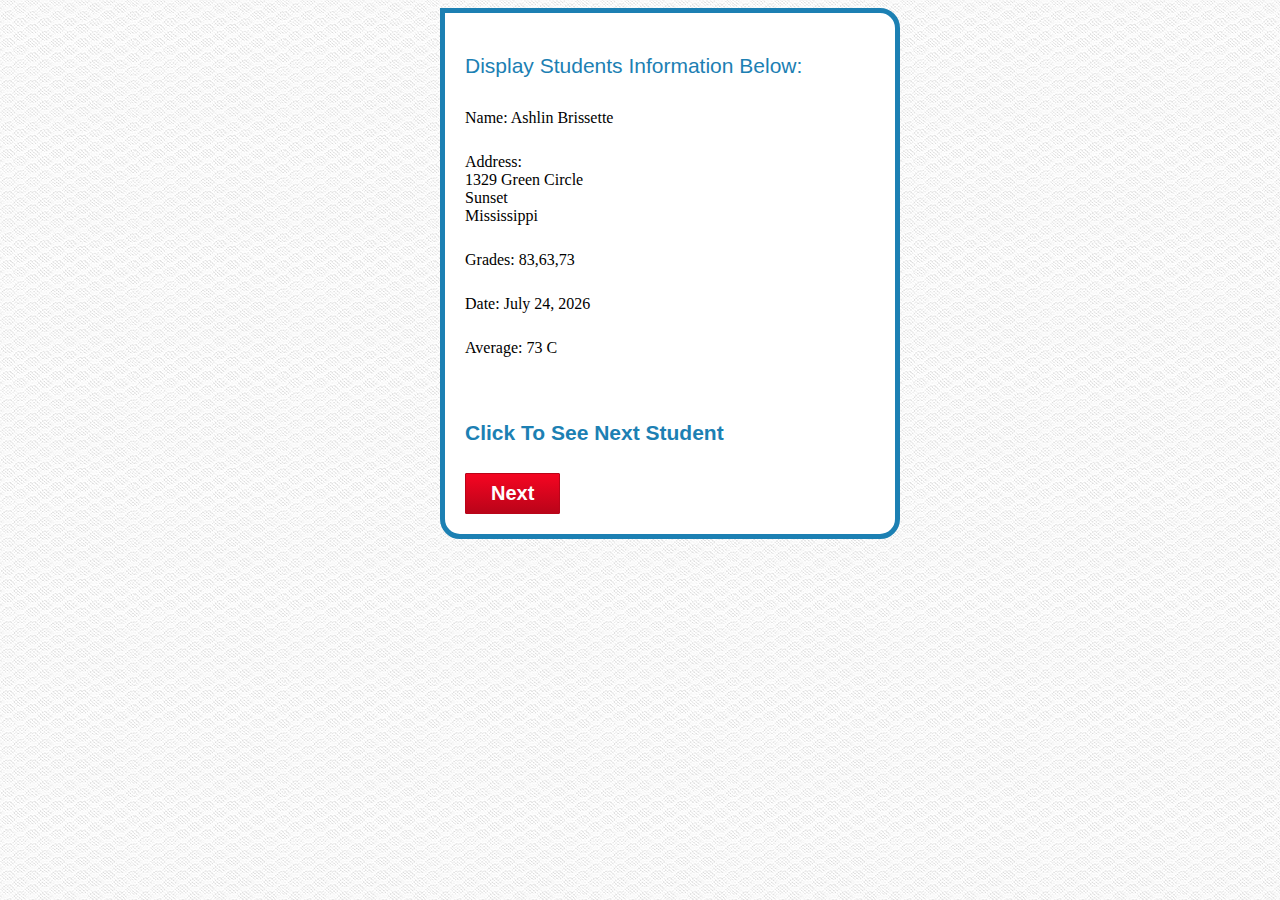
<file: FINAL EXAM/goal8_assign_final/index.html>
<!doctype html>  

<html lang="en">
<head>
	<meta charset="utf-8">

	<meta http-equiv="X-UA-Compatible" content="IE=edge,chrome=1">
	
	<title>Goal6: Mid Term</title>
	<meta name="description" content="">
	<meta name="author" content="">
	
	<link rel="stylesheet" href="css/style.css">

</head>

<body>

<div id="form_box">
    <div id="contact-form">
        <p class="heading">Display Students Information Below:</p>
        <div id="form-box">                     
                
                <div id="output">
                    <div id="name">
                        <p></p>
                    </div>
                    <div id="address">
                        <p></p>
                    </div>
                    <div id="grades">
                        <p></p>
                    </div>
                    <div id="date">
                        <p></p>
                    </div>
                    <div id="avg">
                        <p></p>
                    </div>
                    <div id="phone">
                        <p></p>
                    </div>
                    <!-- <div class="clear"></div> -->
                </div>

                <div id="info_box">
                    <div id="info_btn">
                        <h4 id="round" class="heading">Click To See Next Student</h4>
                        <a href="#" class="buttonred">Next</a>
                    </div>
                </div>
        </div>        
        <div class="clear"></div>
    </div>
</div>
	
<script src="js/student.js"></script>
<script src="js/main.js"></script>
</body>
</html>
</file>
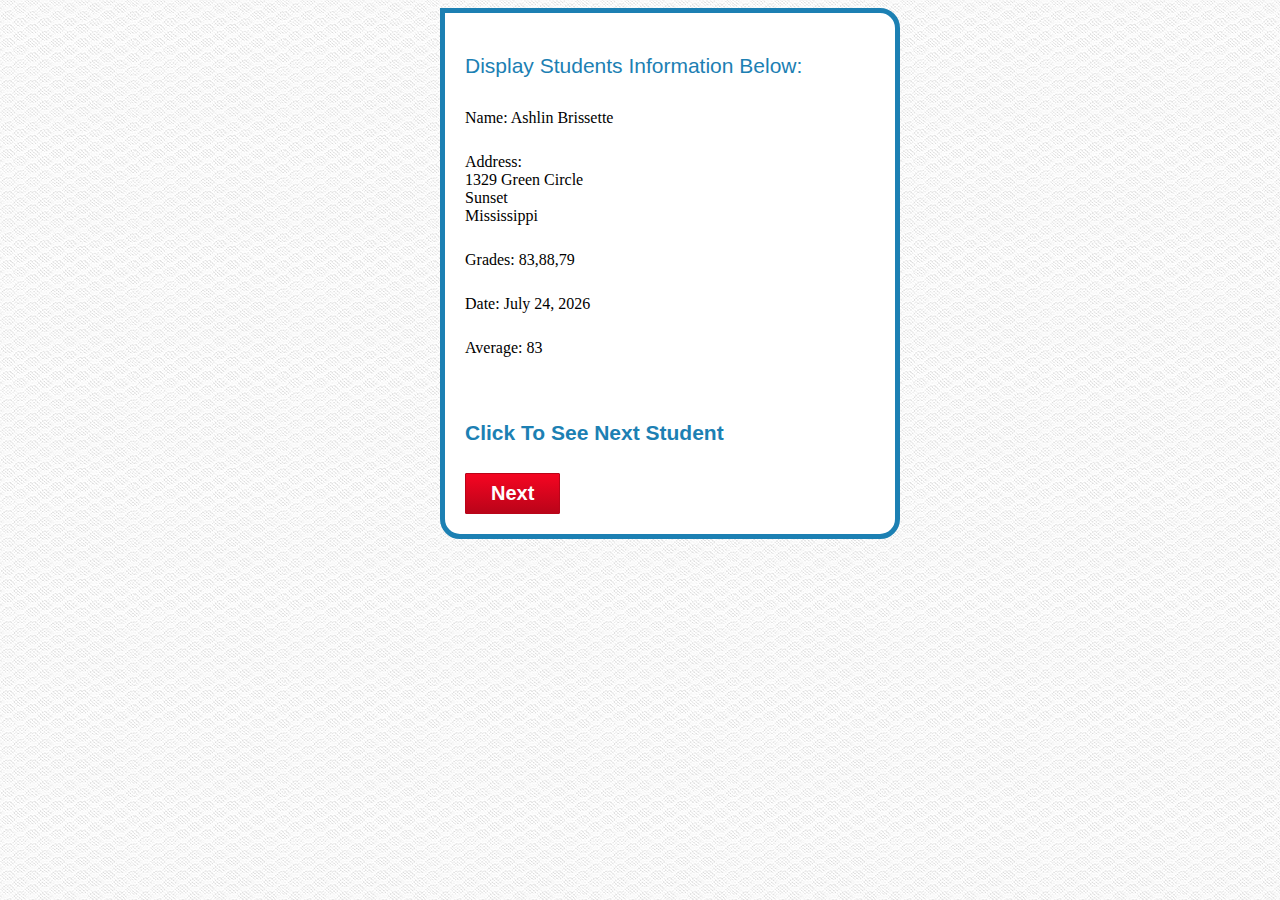
<file: MIDTERM/goal6_assign_midterm/index.html>
<!doctype html>  

<html lang="en">
<head>
	<meta charset="utf-8">

	<meta http-equiv="X-UA-Compatible" content="IE=edge,chrome=1">
	
	<title>Goal6: Mid Term</title>
	<meta name="description" content="">
	<meta name="author" content="">
	
	<link rel="stylesheet" href="css/style.css">

</head>

<body>

<div id="form_box">
    <div id="contact-form">
        <p class="heading">Display Students Information Below:</p>
        <div id="form-box">                     
                
                <div id="output">
                    <div id="name">
                        <p></p>
                    </div>
                    <div id="address">
                        <p></p>
                    </div>
                    <div id="grades">
                        <p></p>
                    </div>
                    <div id="date">
                        <p></p>
                    </div>
                    <div id="avg">
                        <p></p>
                    </div>
                    <div id="phone">
                        <p></p>
                    </div>
                    <!-- <div class="clear"></div> -->
                </div>

                <div id="info_box">
                    <div id="info_btn">
                        <h4 id="round" class="heading">Click To See Next Student</h4>
                        <a href="#" class="buttonred">Next</a>
                    </div>
                </div>
        </div>        
        <div class="clear"></div>
    </div>
</div>
	
   
<script src="js/main.js"></script>
</body>
</html>
</file>
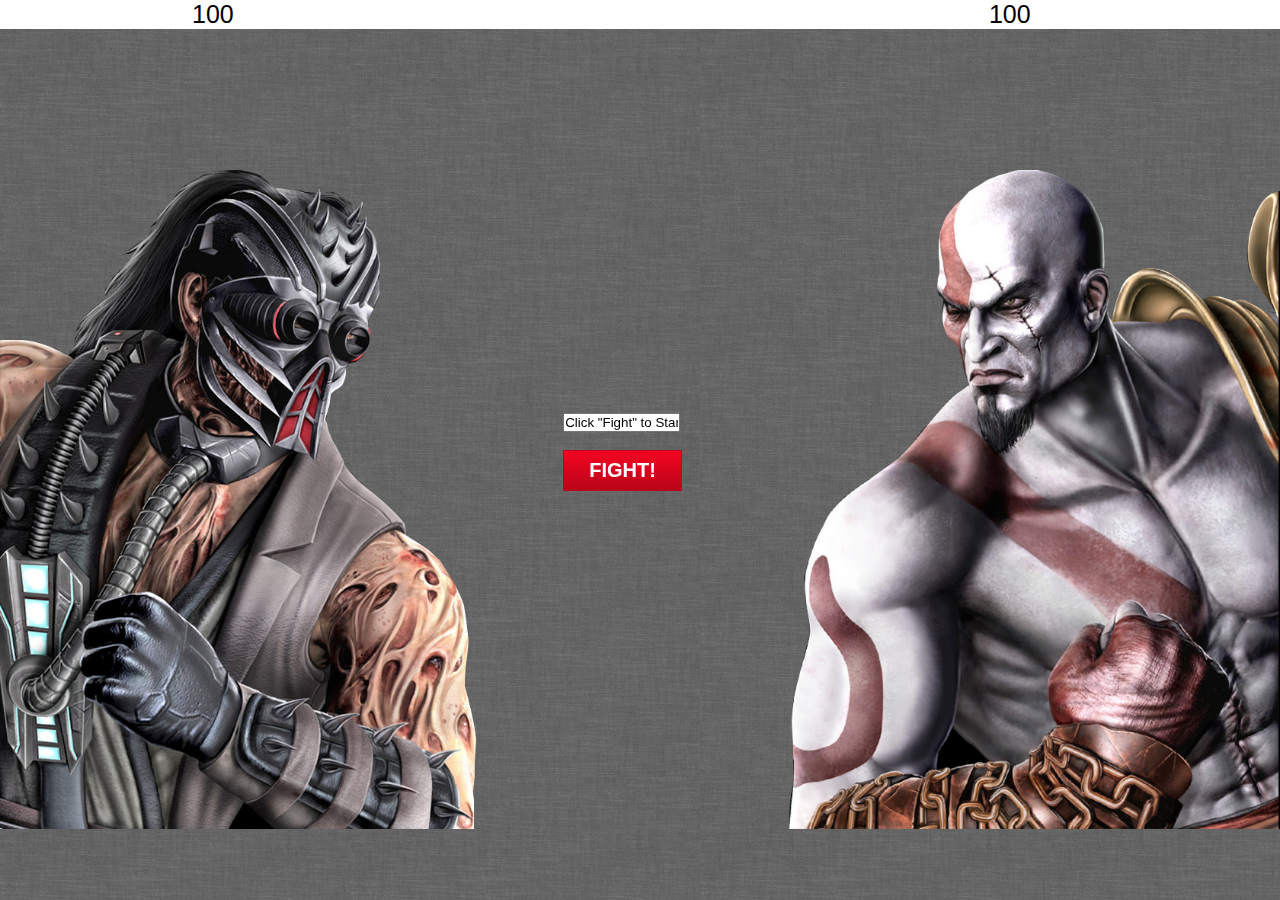
<file: Wk1/goal1_assign_duel1/index.html>
<!doctype html>  

<head>

	<title>Fight App</title>

	<link rel="stylesheet" href="css/style.css">

</head>

<body>
<div id="scores">
	<div id="kabal">
		<p>100</p>
	</div>

	<div id="kratos">
		<p>100</p>
	</div>
	<div class="clear"></div>
</div>
<div id="fight_box">

	<div id="fight_btn">
		<form id="round_number">
		  <input value="Round 1 - Tied"></input>
		</form><br>
		<a href="#" class="buttonblue">FIGHT!</a>
	</div>
	<div id="fight_bg">
		<img src="images/fight_bg.png">
	</div>
</div>

<script src="js/main.js"></script>
</body>
</html>
</file>
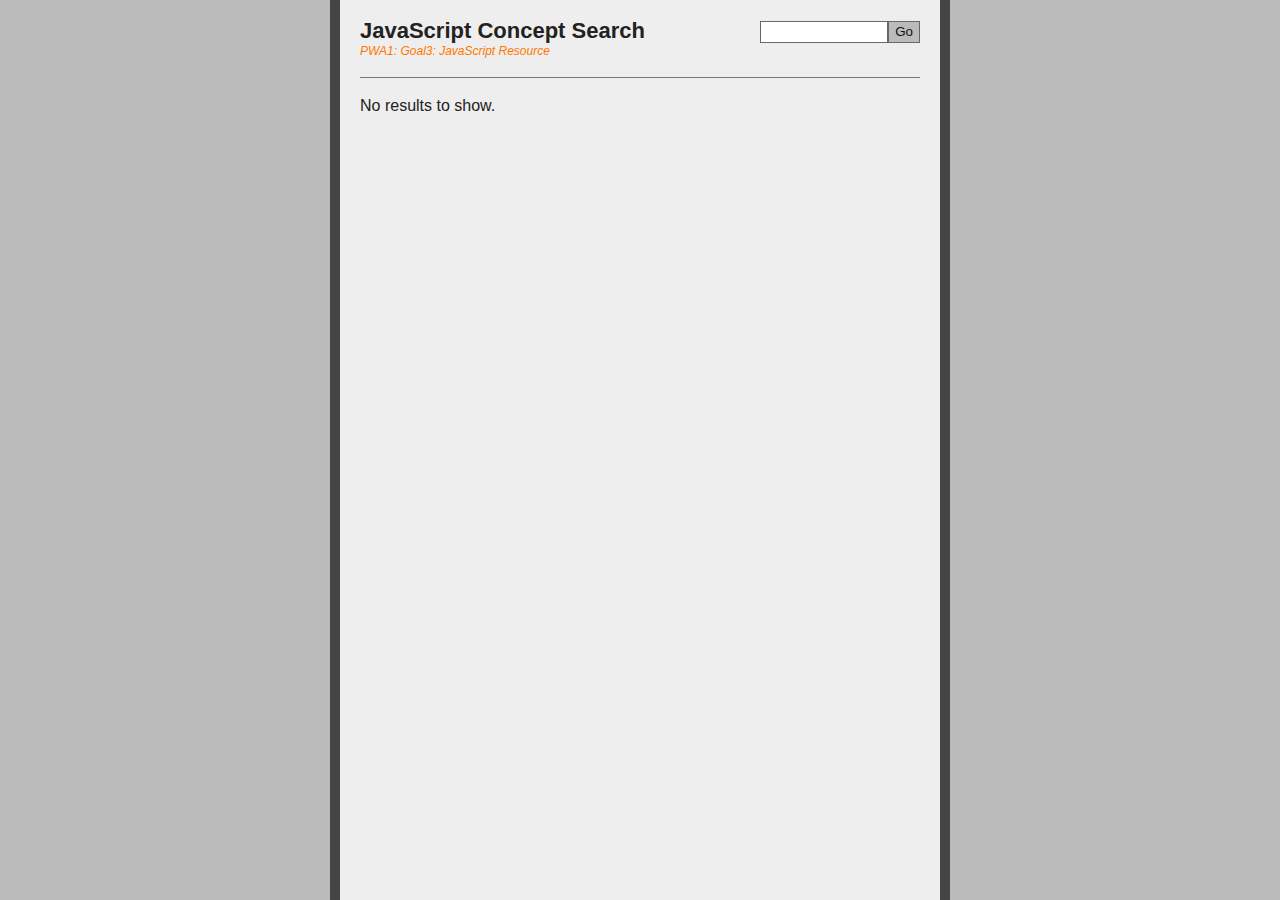
<file: Wk1/goal3_assign_debug_v2/index.html>
<!DOCTYPE html>
<html lang="en">
<head>
	<meta charset="utf-8" />
	<title>Goal 3: Assignment: JavaScript Search Engine</title>
	<link href="style.css" rel="stylesheet" type="text/css" />
</head>
<body id="index" class="home">
	<div id="sitewrap">
		<div id="wrap">
			<div id="logowrap">
				<h1>JavaScript Concept Search</h1>
				<p class="headsub">PWA1: Goal3: JavaScript Resource</p>
			</div>
			
			<div id="searchwrap">
				<form name="searchForm" id="searchForm">
					<input type="text" name="search" id="search" /><input type="submit" id="ssubmit" value="Go" />
				</form>
			</div>
			
			<div id="results">
				<p>No results to show.</p>
			</div>
		</div>
	</div>

	<script type="text/javascript" src="js/database.js"></script>
	<script type="text/javascript" src="js/search.js"></script>
</body>
</html>
</file>
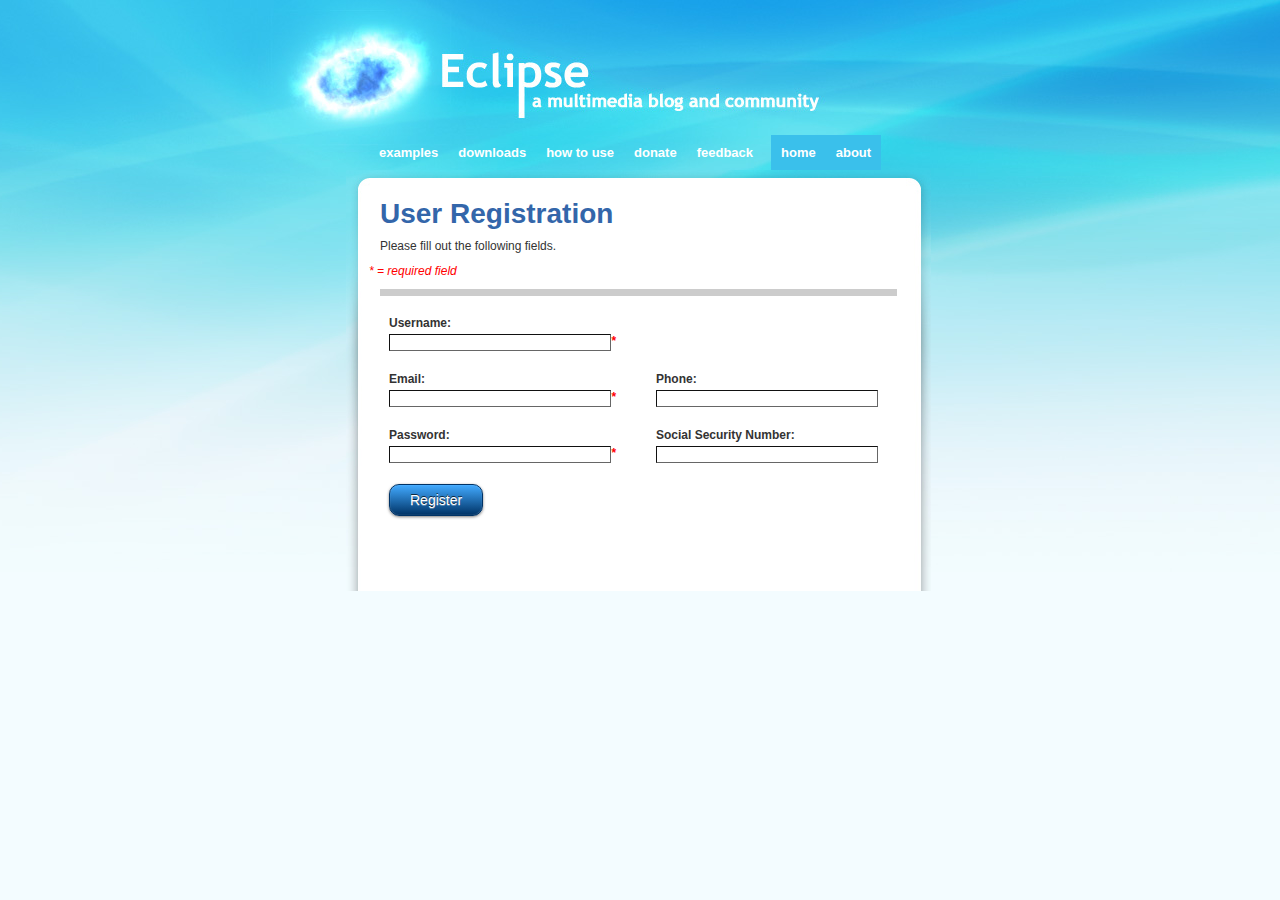
<file: Wk3/goal5_assign_validation/index.html>
<!doctype html>  

<head>
    <link rel="stylesheet" href="style.css?v=2">
	
	<title>User Registration</title>

</head>

<body>

    <div style="width:930px; height:135px; margin:0 auto; padding:0px;">
        <div style="float:right; margin:0px; padding:0px; width:30px; height:60px;"></div>
        <div id="upperright"></div>
        <div class="clear"></div>
    </div>

    <div id="wrap">

        <div style="float:left; margin:0px; padding:0px; height:12px; width:194px;"></div>

        <div id="nav2">
            <a href="#examples">examples</a><a href="#downloads">downloads</a><a href="#howtouse">how to use</a><a href="#donate">donate</a><a href="#feedback">feedback</a>
        </div>

        <div id="nav1"><a href="#">home</a><a href="#">about</a></div>

        <div class="clear"></div>

        <div id="leftnav" style="background:none;"><div id="leftnavinside"></div>
     </div>

	<div id="contentbgwrap">
	<div id="contentbg">
		<div id="contentwrap">
			
			<div id="dss">
                <h1 class="dssheader">User Registration</h1>
                <p>Please fill out the following fields.</p>
                <div class="f_reqs formfull">* = required field</div>
                <div class="separator"></div>
             
                <form id="myform" name="myform" method="post">
                    <ul>

                        <li class="formleft">
                              <label>Username: </label>
                              <input type="text" name="f_username" id="f_username" class="words required" />
                              <label class="f_reqs" id="f_username_req">*</label>
                              <span class="f_errors" id="f_username_error">Numbers, letters, and underscores only.</span>
                        </li>
                        <li class="formleft">
                            <label>Email: </label>
                            <input type="text" name="f_email" id="f_email" class="required email" />
                            <label class="f_reqs" id="f_email_req">*</label>
                            <span class="f_errors" id="f_email_error">Example: user@domain.com</span>
                        </li>
                        <li class="formright">
                            <label>Phone: </label>
                            <input type="text" name="f_phone" id="f_phone" class="phone" />
                            <label class="f_reqs" id="f_phone_req"></label>
                            <span class="f_errors" id="f_phone_error">Must match this format: (123)456-7890</span>
                        </li>
                        <li class="formleft">
                            <label>Password: </label>
                            <input type="password" name="f_password" id="f_password" class="password words required" />
                            <label class="f_reqs" id="f_password_req">*</label>
                            <div id="pmeter"><div id="pbar"></div></div>
                            <span class="f_errors" id="f_password_error">Your password is required.</span>
                        </li>
                        <li class="formright">
                            <label>Social Security Number: </label>
                            <input type="text" name="f_ssn" id="f_ssn" class="ssn" />
                            <label class="f_reqs" id="f_ssn_req"></label>
                            <span class="f_errors" id="f_ssn_error">Must match this format: 123-56-7890</span>
                        </li>

                        <li class="formleft">
                          <input type="submit" id="f_submit" value="Register" />
                        </li>
                    </ul>
                </form>
   		    </div>

		    <div class="clear" style="height:60px;"></div>

        </div>
	</div>
    </div> <!--/contentbgwrap-->
	<div id="googlewrap" style="background:none;"><div id="googlewrapinside"></div></div>
</div>


<!-- javascript below here -->
<script type="text/javascript" src="js/validate.js"></script>

</body>
</html>
</file>
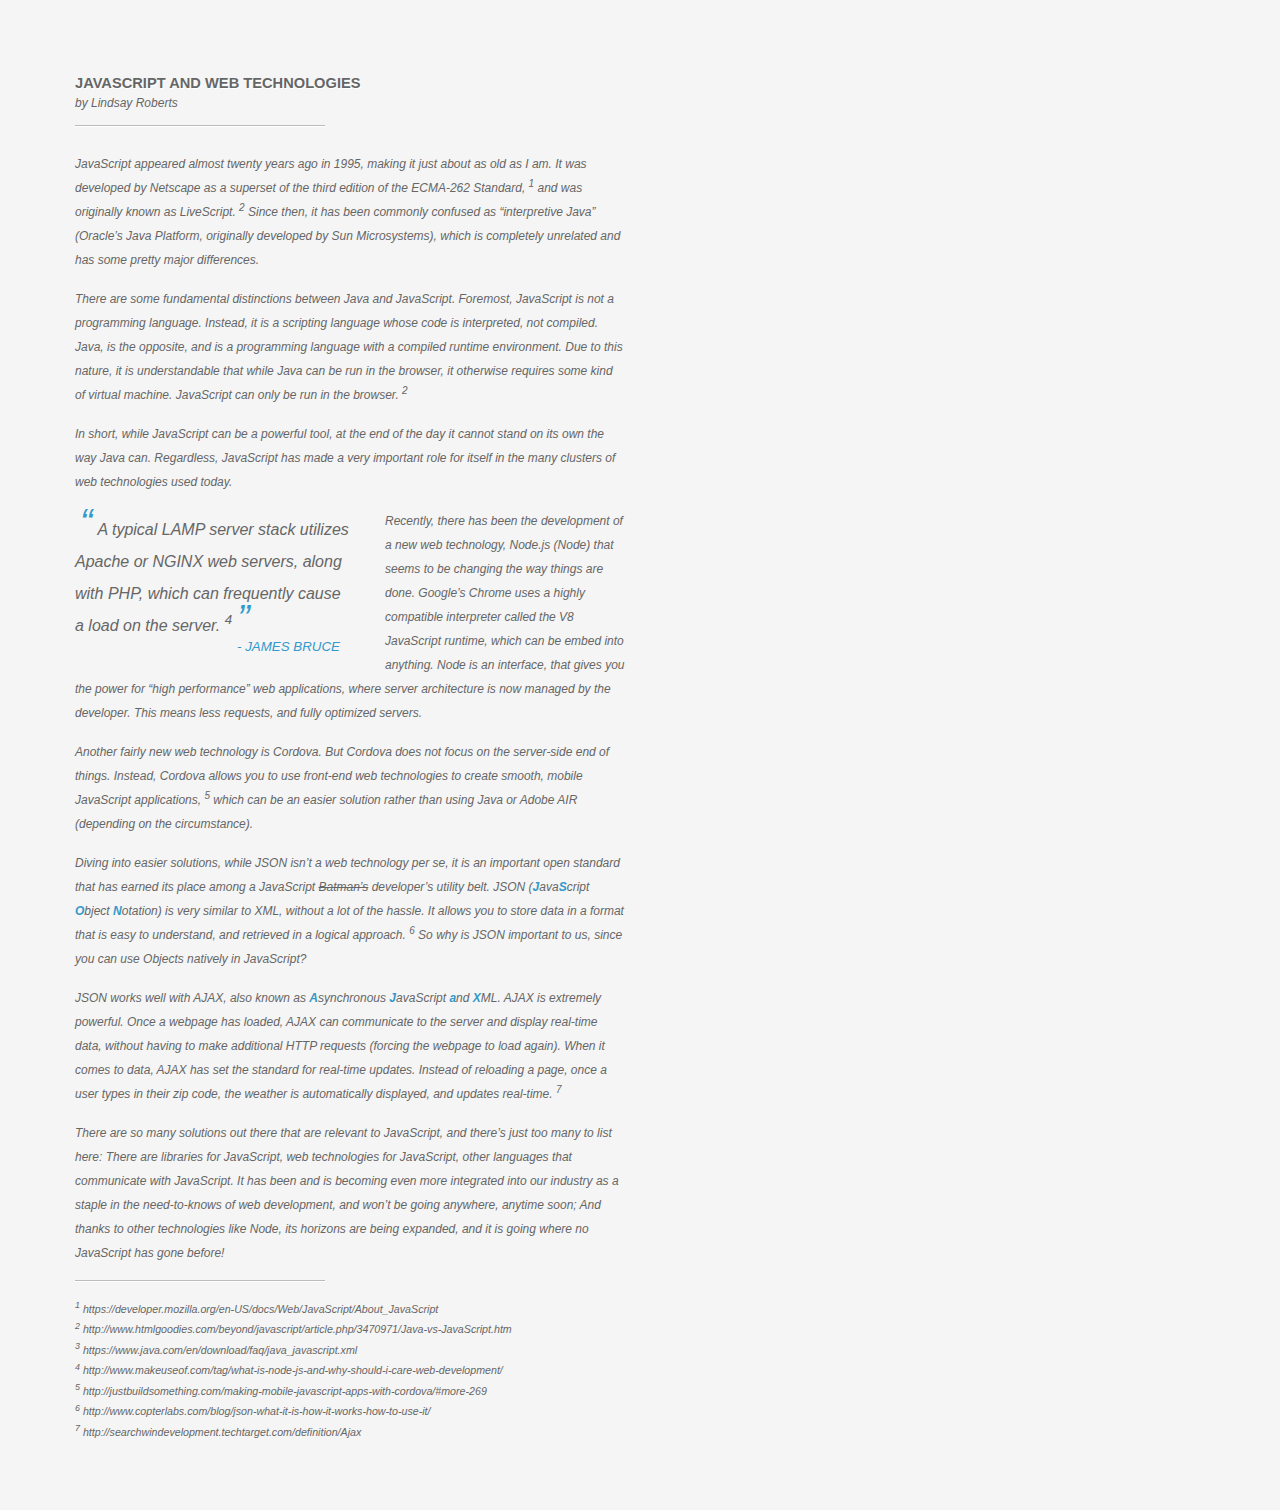
<file: Wk4/JavaScript and Web Technologies (Essay)/index.html>
<!DOCTYPE html>
<html lang="en">
<head>
    <meta charset="utf-8" />
    <link href="css/style.css" rel="stylesheet" type="text/css" />
    <title>JavaScript and Web Technologies</title>
</head>

<body>
<h1>JavaScript and Web Technologies</h1>
<p>by Lindsay Roberts</p>
<div class="line"></div>

<div id="content">
    <p>JavaScript appeared almost twenty years ago in 1995, making it just about as old as I am. It was developed by
        Netscape as a superset of the third edition of the ECMA-262 Standard, <sup>1</sup> and was originally known as
        LiveScript. <sup>2</sup> Since then, it has been commonly confused as “interpretive Java” (Oracle’s Java Platform,
        originally developed by Sun Microsystems), which is completely unrelated and has some pretty major differences.</p>

    <p>There are some fundamental distinctions between Java and JavaScript. Foremost, JavaScript is not a programming
        language. Instead, it is a scripting language whose code is interpreted, not compiled. Java, is the opposite, and
        is a programming language with a compiled runtime environment. Due to this nature, it is understandable that while
        Java can be run in the browser, it otherwise requires some kind of virtual machine. JavaScript can only be run in
        the browser. <sup>2</sup></p>

    <p>In short, while JavaScript can be a powerful tool, at the end of the day it cannot stand on its own the way Java can.
        Regardless, JavaScript has made a very important role for itself in the many clusters of web technologies used today.</p>

    <div id="quote">
        <p><span>“</span>A typical LAMP server stack utilizes Apache or NGINX web servers, along with PHP, which can frequently
            cause a load on the server. <sup>4</sup><span>”</span><br />
            <span id="source">- JAMES BRUCE</span>
        </p>
    </div>

    <p>Recently, there has been the development of a new web technology, Node.js (Node) that seems to be changing the way
        things are done. Google’s Chrome uses a highly compatible interpreter called the V8 JavaScript runtime, which can
        be embed into anything. Node is an interface, that gives you the power for “high performance” web applications,
        where server architecture is now managed by the developer. This means less requests, and fully optimized servers.</p>

    <p>Another fairly new web technology is Cordova. But Cordova does not focus on the server-side end of things.
        Instead, Cordova allows you to use front-end web technologies to create smooth, mobile JavaScript applications,
        <sup>5</sup> which can be an easier solution rather than using Java or Adobe AIR (depending on the circumstance).
    </p>

    <p>Diving into easier solutions, while JSON isn’t a web technology per se, it is an important open standard that has
        earned its place among a JavaScript <del>Batman’s</del> developer’s utility belt. JSON (<b>J</b>ava<b>S</b>cript
        <b>O</b>bject <b>N</b>otation) is very similar to XML, without a lot of the hassle. It allows you to store
        data in a format that is easy to understand, and retrieved in a logical approach. <sup>6</sup> So why is JSON important to us,
        since you can use Objects natively in JavaScript?
    </p>

    <p>JSON works well with AJAX, also known as <b>A</b>synchronous <b>J</b>avaScript <b>a</b>nd <b>X</b>ML. AJAX is extremely powerful. Once a
        webpage has loaded, AJAX can communicate to the server and display real-time data, without having to make
        additional HTTP requests (forcing the webpage to load again). When it comes to data, AJAX has set the standard
        for real-time updates. Instead of reloading a page, once a user types in their zip code, the weather is
        automatically displayed, and updates real-time. <sup>7</sup></p>

    <p>There are so many solutions out there that are relevant to JavaScript, and there’s just too many to list here:
        There are libraries for JavaScript, web technologies for JavaScript, other languages that communicate with
        JavaScript. It has been and is becoming even more integrated into our industry as a staple in the need-to-knows
        of web development, and won’t be going anywhere, anytime soon; And thanks to other technologies like Node, its
        horizons are being expanded, and it is going where no JavaScript has gone before!</p>

    <div class="line"></div>

    <div id="references">
        <p><sup>1</sup> <a href="https://developer.mozilla.org/en-US/docs/Web/JavaScript/About_JavaScript">https://developer.mozilla.org/en-US/docs/Web/JavaScript/About_JavaScript</a></p>
        <p><sup>2</sup> <a href="http://www.htmlgoodies.com/beyond/javascript/article.php/3470971/Java-vs-JavaScript.htm">http://www.htmlgoodies.com/beyond/javascript/article.php/3470971/Java-vs-JavaScript.htm</a></p>
        <p><sup>3</sup> <a href="https://www.java.com/en/download/faq/java_javascript.xml">https://www.java.com/en/download/faq/java_javascript.xml</a></p>
        <p><sup>4</sup> <a href="http://www.makeuseof.com/tag/what-is-node-js-and-why-should-i-care-web-development/">http://www.makeuseof.com/tag/what-is-node-js-and-why-should-i-care-web-development/</a></p>
        <p><sup>5</sup> <a href="http://justbuildsomething.com/making-mobile-javascript-apps-with-cordova/#more-269">http://justbuildsomething.com/making-mobile-javascript-apps-with-cordova/#more-269</a></p>
        <p><sup>6</sup> <a href="http://www.copterlabs.com/blog/json-what-it-is-how-it-works-how-to-use-it/">http://www.copterlabs.com/blog/json-what-it-is-how-it-works-how-to-use-it/</a></p>
        <p><sup>7</sup> <a href="http://searchwindevelopment.techtarget.com/definition/Ajax">http://searchwindevelopment.techtarget.com/definition/Ajax</a></p>
    </div>
</div>
</body>
</html>
</file>
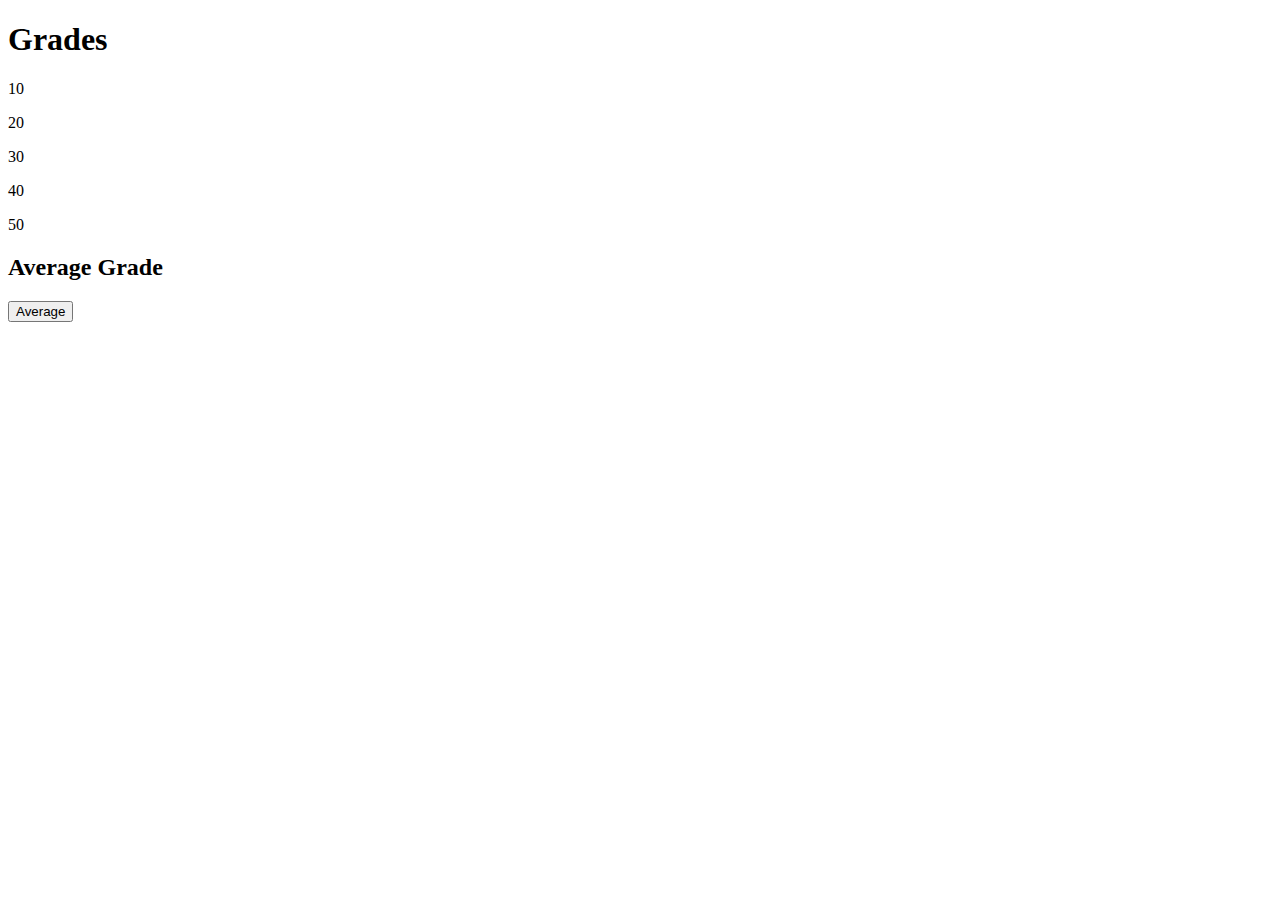
<file: Lectures/Day 4/Advanced Selecting/index.html>
<!DOCTYPE html>
<html>
<head lang="en">
    <meta charset="UTF-8">
    <title></title>
</head>
<body>
    <!-- <h1 id="greeting">Hello World</h1> -->

    <h1>Grades</h1>
    <p id="g1"></p>
    <p id="g2"></p>
    <p id="g3"></p>
    <p id="g4"></p>
    <p id="g5"></p>

    <h2 id="average">Average Grade</h2>

    <button id="btn">Average</button>
    <script src="js/main.js"></script>
</body>
</html>
</file>
<file: FINAL EXAM/goal8_assign_final/css/style.css>
body{
	background: url('../images/sneaker_mesh_fabric.png') repeat;
}


#form_box{
	margin: auto;
	width: 400px;
}

#contact-form{
	width: 410px;
	padding: 20px;
	background: #fff;
	-moz-border-radius: 0px 20px 20px 20px;
    -webkit-border-radius: 0px 20px 20px 20px;
    -khtml-border-radius: 0px 20px 20px 20px;
    border-radius: 0px 20px 20px 20px;
    border: #1c80b3 5px solid;
}

#contact-form input {
	width:270px; 
	height:20px; 
	border:2px solid #e5e5e5;
	background:#fff; 
	padding:2px 0 2px 2px;
	font-size:13px;
	font-family: Arial, Helvetica, sans-serif;
	line-height:16px; 
	color:#7a7a7a;
}


#contact-form textarea{
	color: #7a7a7a;
	border: 2px solid #e5e5e5;
	padding:2px 0 0 2px;
	font-size:13px;
	font-family: Arial, Helvetica, sans-serif;
	background:#fff;
	overflow:auto;
	line-height:16px;
	width:480px; 
	height:120px;
	max-width: 480px;
	min-width: 480px;
	max-height: 120px;
	min-height: 120px;
}

#contact-form #submit{
	background: url('../images/submit.png') no-repeat transparent;
	border: 0;
	cursor: pointer;
	margin-top: 5px;
	width: 116px;
	height: 28px;
}

span.col{
	width: 90px;
	float: left;
	text-align: right;
	padding-right: 20px;
	font-size:14px;
}

#contact-form p{
	padding-bottom: 10px;
}

#form-submit{
	width: 116px;
	float: right;
}

.heading{
	color: #1c80b3; 
	font-family: Arial, Helvetica, sans-serif; 
	font-size: 21px;
}

.errormsg{
	display: none;
	float: right;
}

.clear{
	clear: both;
}

.buttonred {
	-moz-box-shadow:inset 0px 1px 0px 0px #F20521;
	-webkit-box-shadow:inset 0px 1px 0px 0px #F20521;
	box-shadow:inset 0px 1px 0px 0px #F20521;
	background:-webkit-gradient( linear, left top, left bottom, color-stop(0.05, #F20521), color-stop(1, #BA0419) );
	background:-moz-linear-gradient( center top, #F20521 5%, #BA0419 100% );
	filter:progid:DXImageTransform.Microsoft.gradient(startColorstr='#40a3d7', endColorstr='#1b7fb3');
	background-color:#1b7fb3;
	-moz-border-radius:1px;
	-webkit-border-radius:1px;
	border-radius:1px;
	border:1px solid #BA0419;
	display:inline-block;
	color:#ffffff !important;
	font-family:'Open Sans',arial;
	font-size:20px;
	font-weight:bold;
	padding:8px 25px;
	text-decoration:none;
}

.buttonred:hover {
	background:-webkit-gradient( linear, left top, left bottom, color-stop(0.05, #BA0419), color-stop(1, #F20521) );
	background:-moz-linear-gradient( center top, #BA0419 5%, #F20521 100% );
	filter:progid:DXImageTransform.Microsoft.gradient(startColorstr='#1b7fb3', endColorstr='#40a3d7');
	background-color:#BA0419;
	text-decoration:none !important;	
}

.buttonred:active {
	position:relative;
	top:1px;
}
</file>
<file: MIDTERM/goal6_assign_midterm/css/style.css>
body{
	background: url('../images/sneaker_mesh_fabric.png') repeat;
}


#form_box{
	margin: auto;
	width: 400px;
}

#contact-form{
	width: 410px;
	padding: 20px;
	background: #fff;
	-moz-border-radius: 0px 20px 20px 20px;
    -webkit-border-radius: 0px 20px 20px 20px;
    -khtml-border-radius: 0px 20px 20px 20px;
    border-radius: 0px 20px 20px 20px;
    border: #1c80b3 5px solid;
}

#contact-form input {
	width:270px; 
	height:20px; 
	border:2px solid #e5e5e5;
	background:#fff; 
	padding:2px 0 2px 2px;
	font-size:13px;
	font-family: Arial, Helvetica, sans-serif;
	line-height:16px; 
	color:#7a7a7a;
}


#contact-form textarea{
	color: #7a7a7a;
	border: 2px solid #e5e5e5;
	padding:2px 0 0 2px;
	font-size:13px;
	font-family: Arial, Helvetica, sans-serif;
	background:#fff;
	overflow:auto;
	line-height:16px;
	width:480px; 
	height:120px;
	max-width: 480px;
	min-width: 480px;
	max-height: 120px;
	min-height: 120px;
}

#contact-form #submit{
	background: url('../images/submit.png') no-repeat transparent;
	border: 0;
	cursor: pointer;
	margin-top: 5px;
	width: 116px;
	height: 28px;
}

span.col{
	width: 90px;
	float: left;
	text-align: right;
	padding-right: 20px;
	font-size:14px;
}

#contact-form p{
	padding-bottom: 10px;
}

#form-submit{
	width: 116px;
	float: right;
}

.heading{
	color: #1c80b3; 
	font-family: Arial, Helvetica, sans-serif; 
	font-size: 21px;
}

.errormsg{
	display: none;
	float: right;
}

.clear{
	clear: both;
}

.buttonred {
	-moz-box-shadow:inset 0px 1px 0px 0px #F20521;
	-webkit-box-shadow:inset 0px 1px 0px 0px #F20521;
	box-shadow:inset 0px 1px 0px 0px #F20521;
	background:-webkit-gradient( linear, left top, left bottom, color-stop(0.05, #F20521), color-stop(1, #BA0419) );
	background:-moz-linear-gradient( center top, #F20521 5%, #BA0419 100% );
	filter:progid:DXImageTransform.Microsoft.gradient(startColorstr='#40a3d7', endColorstr='#1b7fb3');
	background-color:#1b7fb3;
	-moz-border-radius:1px;
	-webkit-border-radius:1px;
	border-radius:1px;
	border:1px solid #BA0419;
	display:inline-block;
	color:#ffffff !important;
	font-family:'Open Sans',arial;
	font-size:20px;
	font-weight:bold;
	padding:8px 25px;
	text-decoration:none;
}

.buttonred:hover {
	background:-webkit-gradient( linear, left top, left bottom, color-stop(0.05, #BA0419), color-stop(1, #F20521) );
	background:-moz-linear-gradient( center top, #BA0419 5%, #F20521 100% );
	filter:progid:DXImageTransform.Microsoft.gradient(startColorstr='#1b7fb3', endColorstr='#40a3d7');
	background-color:#BA0419;
	text-decoration:none !important;	
}

.buttonred:active {
	position:relative;
	top:1px;
}
</file>
<file: Wk1/goal1_assign_duel1/css/style.css>
* {
	margin:0; padding:0;
}

body{
	background: url('../images/grey_wash_wall.png') repeat;
}

#scores{
	background: #fff;
	width: 100%;
	height: 100%;
}

#kabal{
	margin: 0px 0px 0px 15%;
	float:left;
}

#kratos{
	margin: 0px 0px 0px 59%;
	float:left;
}

#kabal p{
	font-family: arial;
	font-size:  25px;
}

#kratos p{
	font-family: arial;
	font-size:  25px;
}

#fight_btn{
	position: absolute;
	z-index: 25;
	margin: 30% 44%;
}

#fight_bg{
	position: fixed;
	z-index: 10;
	-webkit-background-size: cover; /*for webKit*/
    -moz-background-size: cover; /*Mozilla*/
    -o-background-size: cover; /*opera*/
    background-size: cover; /*generic*/
}

#fight_bg img{
	height: 100%;
	width: 100%;
}

.heading{
	color: #1c80b3; 
	font-family: Arial, Helvetica, sans-serif; 
	font-size: 21px;
}

.buttonblue {
	-moz-box-shadow:inset 0px 1px 0px 0px #F20521;
	-webkit-box-shadow:inset 0px 1px 0px 0px #F20521;
	box-shadow:inset 0px 1px 0px 0px #F20521;
	background:-webkit-gradient( linear, left top, left bottom, color-stop(0.05, #F20521), color-stop(1, #BA0419) );
	background:-moz-linear-gradient( center top, #F20521 5%, #BA0419 100% );
	filter:progid:DXImageTransform.Microsoft.gradient(startColorstr='#40a3d7', endColorstr='#1b7fb3');
	background-color:#1b7fb3;
	-moz-border-radius:1px;
	-webkit-border-radius:1px;
	border-radius:1px;
	border:1px solid #BA0419;
	display:inline-block;
	color:#ffffff !important;
	font-family:'Open Sans',arial;
	font-size:20px;
	font-weight:bold;
	padding:8px 25px;
	text-decoration:none;
}

.buttonblue:hover {
	background:-webkit-gradient( linear, left top, left bottom, color-stop(0.05, #BA0419), color-stop(1, #F20521) );
	background:-moz-linear-gradient( center top, #BA0419 5%, #F20521 100% );
	filter:progid:DXImageTransform.Microsoft.gradient(startColorstr='#1b7fb3', endColorstr='#40a3d7');
	background-color:#BA0419;
	text-decoration:none !important;	
}

.buttonblue:active {
	position:relative;
	top:1px;
}

#round_number input{
	width: 113px;
}

.clear{
	clear: both;
}
</file>
<file: Wk3/goal5_assign_validation/style.css>
/* CSS Document */

body,html{margin:0px; padding:0px;text-align:center;font-family:Arial, Helvetica, sans-serif;font-size:12px;color:#333333;}
body{background:url(images/background.jpg) top center no-repeat #f3fcff;}
body, div, dl, dt, dd, ul, ol, li, h1, h2, h3, h4, h5, h6,
pre, form, fieldset, input, textarea, p, blockquote, th, td {margin: 0;padding: 0;}
table {border-collapse: collapse;border-spacing: 0;}
fieldset, img { border: 0; }
address, caption, cite, code, dfn, em, strong, th, var {font-style: normal;font-weight: normal;}
ol, ul { list-style: none; }
caption, th { text-align: left; }
h1,h2,h3,h4,h5,h6 { font-size: 100%; font-weight: normal; }
q:before, q:after { content:''; }
abbr, acronym { border: 0; }

#wrap{width:930px;margin:0 auto;padding:0;}#nav1{float:left;background-color:#3ac0eb;text-align:left;margin:0;padding:10px 0;}#nav2{float:left;text-align:left;margin:0 8px 0 0;padding:10px 0;}#nav1 a:link,#nav1 a:visited,#nav2 a:link,#nav2 a:visited{font-family:Arial, Helvetica, sans-serif;font-size:13px;font-style:normal;font-weight:700;color:#FFF;text-decoration:none;margin:5px;padding:5px;}#nav1 a:hover,#nav2 a:hover{background-color:#FFF;color:#369;}#leftnav{float:left;text-align:left;background:url(images/leftnavbg.jpg) top center no-repeat;width:171px;}#leftnavinside{width:122px;margin:15px 15px 5px 33px;padding:0;}#googlewrap{float:left;text-align:left;background:url(images/rightgooglebar.jpg) top center no-repeat;width:174px;}#googlewrapinside{padding:15px 0 0 19px;}#upperright{float:right;width:175px;text-align:right;margin:42px 0 0;padding:0;}#upperright a:link,#upperright a:visited{clear:both;color:#FFF;float:right;text-decoration:none;margin:0;padding:5px;}#upperright a:hover{text-decoration:none;color:#039;background-color:#FFF;}#contentbgwrap{float:left;text-align:left;background:url(images/center-rpt.jpg) top center repeat-y;width:585px;}#contentbg{float:left;text-align:left;background:url(images/centerbg.jpg) top center no-repeat;width:585px;}#contentwrap{width:539px;margin:17px 23px 5px;}.articlebtn a:link,.articlebtn a:visited{clear:both;width:533px;background:#67a9c1;float:left;text-decoration:none;color:#FFF;font-size:13px;margin:5px 0;padding:3px;}.articlebtn a:hover{cursor:pointer;}.pagenav a:link,.pagenav a:visited{float:left;display:block;color:#f08a28;border:1px solid #f08a28;margin:0 1px;padding:3px;}.pagenav a:hover{background:#f08a28;color:#FFF;}.articlewrap{clear:both;width:495px;margin:0 auto;padding:6px;}.topheadline{font-size:28px;font-weight:bolder;font-style:italic;color:#d1dade;}.funnylogo{float:right;background-color:#360;color:#FFF;width:50px;text-align:center;margin:0;padding:5px 8px 6px;}.gaminglogo{float:right;background-color:#700;color:#FFF;width:50px;text-align:center;margin:0;padding:5px 8px 6px;}.industrylogo{float:right;background-color:#369;color:#FFF;width:50px;text-align:center;margin:0;padding:5px 8px 6px;}.misclogo{float:right;background-color:#FFF;color:#008fb8;width:50px;text-align:center;margin:0;padding:5px 8px 6px;}#ajaxmainwrap p{margin:4px 0 12px;padding:0;}.commentswrap{background:#e2e9ea;width:444px;margin:10px auto;padding:0;}.commentstop{width:444px;height:12px;background:url(images/commentstop.jpg) no-repeat;margin:0;padding:0;}.commentsbott{width:444px;height:12px;background:url(images/commentsbott.jpg) no-repeat;background-color:#FFF;margin:0;padding:0;}.comment{background:#8c9090;color:#FFF;width:400px;margin:7px auto;padding:6px;}.timeclass{font-size:10px;font-style:italic;color:#369;margin:0;padding:0;}#loginbox{margin:0 0 16px;}.loginboxt td{margin:0;padding:2px;}#loginbox input{padding:3px;}.dssheader{font-size:28px;width:auto;color:#36A;font-weight:700;line-height:100%;margin:30px 11px 11px;padding:0;}#dss p{color:#333;font-size:12px;margin:0 11px 11px;}#dss ul{padding:10px;}.dlbutton a{float:left;padding-left:12px;font-family:"Trebuchet MS",Verdana,Sans-Serif;background:#333;color:#e9671f;width:430px;height:40px;line-height:40px;font-size:16px;text-decoration:none;text-align:left;margin:0 0 11px 11px;}.dlbutton a:hover{background:#e9671f;color:#333;}.step{font-size:20px;font-family:"Trebuchet MS",Verdana,Sans-Serif;margin:22px 11px 11px;}.codes{border-left:20px #e9671f solid;font-size:12px;font-family:Verdana, Arial, Helvetica, sans-serif;color:#DEDEDE;background:#666;margin:3px 11px 11px;padding:12px;}.codes strong{color:#FFF;}.byme{color:#36A;font-family:"Trebuchet MS",Verdana,Sans-Serif;font-size:14px;margin:0 11px 28px 12px;}.separator{height:7px;background:#CCC;margin:36px 11px 0;}table{margin:11px;}.t_rows td{font-size:12px;border:dotted #e9671f 1px;margin:4px;padding:6px 7px;}.t_firstrow td{font-size:15px;font-weight:700;border-bottom:solid 2px #e9671f;}#updates td{vertical-align:top;padding:0 8px 0 0;}

	
h3{
	font-size:24px;
	font-family:"Trebuchet MS", Tahoma;
	font-style:italic;
}
h3, li{
	padding:10px;
}
.formleft, .formfull{
	clear:both;
}
.formleft{
	float:left;
	width:232px;
}
.formright{
	float:right;
	width:232px;
}
#myform ul{list-style:none;}
#myform label{
	display:block;
	font-weight:bold;
	margin-bottom:4px;
}
#myform input{
	border:1px inset #666666;
	float:left;
}
.formleft input, .formright input{width:220px;}
.formfull input{width:460px;}
.f_reqs{
	float:left;
	color:#FF0000;
	font-style:italic;
	font-size:12px;
	font-weight:normal;
}
.f_errors{
	float:left;
	color:#FF0000;
	font-style:italic;
	font-size:12px;
	font-weight:normal;
	display:none;
	clear:both;
	padding-top:3px;
}
#pmeter{
	display:none;
	clear:both;
	float:left;
	margin-top:4px;
	background:url(pmeter.jpg) no-repeat;
	width:222px;
	height:26px;
	position:relative;
}
#pbar{
	background:url(pbar.jpg) no-repeat;
	top:0; left:0;
	width:9px;
	height:26px;
	position:absolute;
}
.verified{color:#009900;}
.formhilite{background:#FFFF99;}
	
body #f_submit{
	border:none;
	width:auto;
	font-family: Arial, Helvetica, sans-serif;
	font-size: 14px;
	color: #ffffff;
	padding: 7px 20px;
	background: -moz-linear-gradient(
		top,
		#42aaff 0%,
		#003366);
	background: -webkit-gradient(
		linear, left top, left bottom, 
		from(#42aaff),
		to(#003366));
	border-radius: 10px;
	-moz-border-radius: 10px;
	-webkit-border-radius: 10px;
	border: 1px solid #003366;
	-moz-box-shadow:
		0px 1px 3px rgba(000,000,000,0.5),
		inset 0px 0px 1px rgba(255,255,255,0.5);
	-webkit-box-shadow:
		0px 1px 3px rgba(000,000,000,0.5),
		inset 0px 0px 1px rgba(255,255,255,0.5);
	text-shadow:
		0px -1px 0px rgba(000,000,000,0.7),
		0px 1px 0px rgba(255,255,255,0.3);
}



.clear{
	clear:both;
	margin:0px;
	padding:0px;
}
a:link, a:visited{
	/*color:#003399;*/
	color:#f08a28;
	font-weight:bold;
	text-decoration:none;
}
a:hover{
	/*color:#FFFFFF;
	background:#f08a28;*/
	text-decoration:underline;
}
</file>
<file: Wk4/JavaScript and Web Technologies (Essay)/css/style.css>
body {
    background: #f5f5f5;
    color: #666;
    font-family: 'Helvetica', Arial, sans-serif;
    margin: 75px 0 75px 75px;
}

h1 {
    font-weight: 600;
    font-size: 11pt;
    text-shadow: 1px 1px 0px #fff;
    text-transform: uppercase;
    margin: 0;
    padding: 0;
}

p {
    font-size: 9pt;
    font-style: italic;
    padding: 0;
    margin: 5px 0 15px 0;
}

div.line {
    display: block;
    width: 250px;
    height: 1px;
    background: #bbb;
    border-bottom: 1px solid #fff;
    margin-bottom: 25px;
}

ul {
    list-style-type: none;
    margin: 20px 0 0 0;
    padding: 0;
}

li {
    margin-bottom: 8px;
}

a {
    text-decoration: none;
    color: #666;
    font-size: 9pt;
    padding-right: 10px;
    margin-right: 10px;
}

a:hover:after {
    content:" «";
}

a:hover {
    color: #3399CC;
}

sup {
    vertical-align: 0;
    position: relative;
    bottom: 1ex;
}

div#content {
    width: 550px;
    line-height: 2;
}

div#quote span {
    font-size: 28pt;
    line-height: 0;
    padding: 5px;
    color: #3399CC;
}

div#quote p {
    font-size: 12pt;
}

div#quote {
    width: 275px;
    height: auto;
    padding-right: 35px;
    float: left;
}

div#quote span#source {
    font-size: 10pt;
    float: right;
    padding-right: 10px;
}

div#references {
    line-height: .5;
}

div#references p, div#references a {
    font-size: 8pt;
}

b {
    color: #3399CC;
}
</file>
<file: Wk1/goal3_assign_debug_v2/style.css>
/* css reset */
html,body,div,span,object,iframe,h1,h2,h3,h4,h5,h6,p,blockquote,pre,abbr,address,cite,code,del,dfn,em,img,ins,kbd,q,samp,small,strong,sub,sup,var,b,i,dl,dt,dd,ol,ul,li,fieldset,form,label,legend,table,caption,tbody,tfoot,thead,tr,th,td,article,aside,dialog,figure,footer,header,hgroup,menu,nav,section,time,mark,audio,video{margin:0;padding:0;border:0;outline:0;font-size:100%;vertical-align:baseline;background:transparent}body{line-height:1}article,aside,dialog,figure,footer,header,hgroup,nav,section{display:block}blockquote,q{quotes:none}blockquote:before,blockquote:after,q:before,q:after{content:'';content:none}a{margin:0;padding:0;border:0;font-size:100%;vertical-align:baseline;background:transparent}ins{background-color:#ff9;color:#000;text-decoration:none}mark{background-color:#ff9;color:#000;font-style:italic;font-weight:bold}del{text-decoration:line-through}abbr[title],dfn[title]{border-bottom:1px dotted#000;cursor:help}table{border-collapse:collapse;border-spacing:0}hr{display:block;height:1px;border:0;border-top:1px solid#cccccc;margin:1em 0;padding:0}input,select{vertical-align:middle}
/* ========= */
html{height:100%;}
body{background:#bbb; color:#222; height:100%; font-family:Tahoma, Helvetica;}
#sitewrap{width:600px; height:100%; overflow:auto; margin:0 auto; border-left:10px solid #444; border-right:10px solid #444; background:#eee;}
#wrap{padding:20px;}

#logowrap{float:left; width:340px; padding-bottom:20px;}
h1{font-size:22px;}
.headsub{font-size:12px; color:#f70; font-style:italic; padding:3px 0 0;}

#searchwrap{float:right; padding-top:1px;}
#search{border:1px solid #666; background:#fff; color:#333; width:120px; padding:3px; height:14px;}
#ssubmit{border:1px solid #666; background:#bbb; color:#111; height:22px; line-height:18px;}


#results{clear:both; padding-top:20px; border-top:1px solid #777;}
#results p{padding:0 0 10px;}
#results a{color:#c40; font-size:14px;}
</file>
